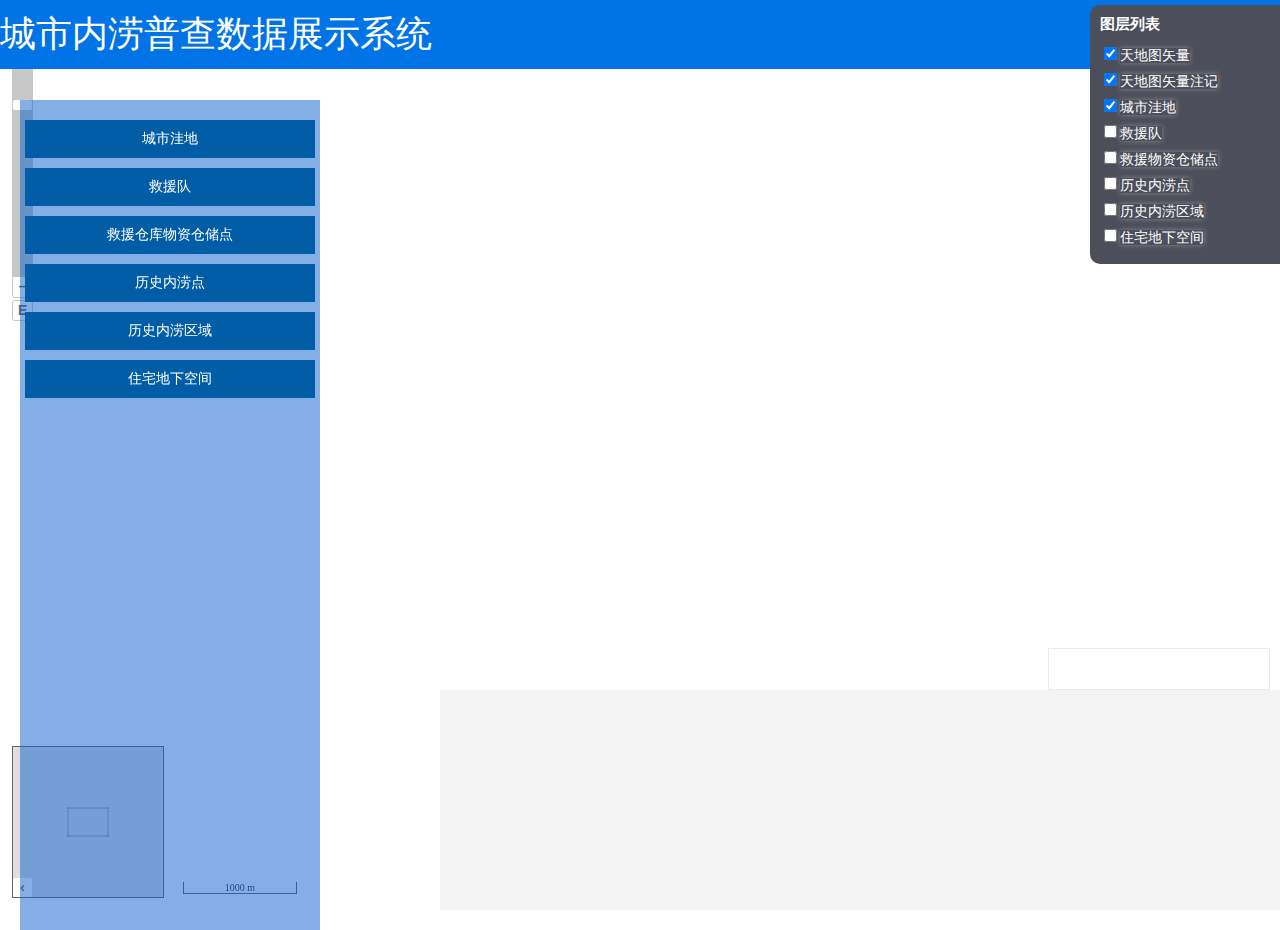
<file: webgisTask/index.html>
<!DOCTYPE html>
<html>
	<head>
		<meta charset="utf-8">
		<title>task</title>
		<script src="package/ol.js"></script>
		<link rel="stylesheet" type="text/css" href="package/ol.css">
		<script src="js/mapUtils.js"></script>
		<script src="js/init.js"></script>
		<!-- <link rel="stylesheet" type="text/css" href="css/styleut.css" /> -->
		<link rel="stylesheet" type="text/css" href="css/map.css" />
	</head>
	<body>
		<div id="map" class="map" style="padding: 5px;">
			<!-- 顶部标题栏 -->
			<div class="map-top" style="text-align: left;">
				城市内涝普查数据展示系统
			</div>

			<!-- 左侧菜单栏 -->
			<div class="map-left">
				<!-- 菜单项 -->
				<div class="map-menu-item" onclick="changeTableInfo(layerArr[0])">城市洼地</div>
				<div class="map-menu-item" onclick="changeTableInfo(layerArr[1])">救援队</div>
				<div class="map-menu-item" onclick="changeTableInfo(layerArr[2])">救援仓库物资仓储点</div>
				<div class="map-menu-item" onclick="changeTableInfo(layerArr[3])">历史内涝点</div>
				<div class="map-menu-item" onclick="changeTableInfo(layerArr[4])">历史内涝区域</div>
				<div class="map-menu-item" onclick="changeTableInfo(layerArr[5])">住宅地下空间</div>
			</div>

			<!-- 右侧列表框 -->
			<div class="map-right">
				<table class="info-table" cellspacing="0" id="table">
					<!-- 表格内容将动态填充 -->
				</table>
			</div>


			<div id="layerControl" class="layerControl">
				<div class="title"><label>图层列表</label>
				</div>
				<ul id="layerTree" class="layerTree">

				</ul>
			</div>

			<!-- 鼠标位置显示 -->
			<div id="mouse-position"></div>
		</div>

		<script>
			var map = mapinit('map') //矢量化地图控件


			function creature(feature) {
				var style = new ol.style.Style({
					image: new ol.style.Icon({
						anchor: [0.5, 60],
						anchorOrigin: 'top-right',
						anchorXUnits: 'fraction',
						anchorYUnits: 'pixels',
						scale: 0.1,
						opacity: 0.75,
						src: 'img/cinema.png'
					}),
					text: new ol.style.Text({
						txetAlign: 'center',
						textBaseline: 'bottom',
						text: feature.get('name'),
						font: '16px 仿宋',
						fill: new ol.style.Fill({
							color: "#aa3300"
						}),
						stroke: new ol.style.Stroke({
							color: "#ffcc33",
							width: 2
						})
					})
				})
				return style;
			}

			var geojsonRescueSource = new ol.source.Vector({
				format: new ol.format.GeoJSON(),
				url: './data/城市洼地.geojson'
			})

			var geojsonRescueLayer = new ol.layer.Vector({
				title: '城市洼地',
				source: geojsonRescueSource,
				style: function(feature) {
					return creature(feature)
				}
			})
			geojsonRescueLayer.setVisible(true)

			map.addLayer(geojsonRescueLayer)	

			var layerArr = [geojsonRescueLayer]
			// 批量添加图层
			// 数据源和标题的数组
			var dataSources = [
				{ url: './data/救援队.geojson', title: '救援队' },
				
				{ url: './data/救援物资仓储点.geojson', title: '救援物资仓储点' },
				{ url: './data/历史内涝点.geojson', title: '历史内涝点' },
				{ url: './data/历史内涝区域.geojson', title: '历史内涝区域' },
				{ url: './data/住宅地下空间.geojson', title: '住宅地下空间' },
				
			];

			dataSources.forEach(function(dataSource) {
				var vectorSource = new ol.source.Vector({
					format: new ol.format.GeoJSON(),
					url: dataSource.url
				});

				var vectorLayer = new ol.layer.Vector({
					title: dataSource.title,
					source: vectorSource,
				
				});
				layerArr.push(vectorLayer)
				vectorLayer.setVisible(false); // 设置为不可见
				map.addLayer(vectorLayer);
			});



			function changeTableInfo(numFeatures) {
				// 先清空表格内容
				let table = document.getElementById('table');
				table.innerHTML = "";

				// 获取图层的数据源
				var source = numFeatures.getSource();

				// 获取数据源中加载的所有要素（features）
				var features = source.getFeatures();

				// 如果没有要素，则返回
				if (features.length === 0) {
					return;
				}

				// 获取第一个要素的属性
				var firstFeatureProperties = features[0].getProperties();

				// 创建表头行
				var thead = document.createElement("thead");
				var thTr = document.createElement("tr");

				// 创建表头单元格并设置内容
				for (var key in firstFeatureProperties) {
					if (firstFeatureProperties.hasOwnProperty(key)) {
						var th = document.createElement('th');
						th.textContent = key;
						thTr.appendChild(th);
					}
				}

				// 将表头行添加到表头中
				thead.appendChild(thTr);

				// 将表头添加到表格中
				table.appendChild(thead);

				// 创建表格内容部分
				var tbody = document.createElement("tbody");

				// 遍历所有要素
				features.forEach(function(feature) {
					// 获取要素的属性数据
					var properties = feature.getProperties();

					// 创建新的行
					var tr = document.createElement("tr");

					// 创建并填充单元格
					for (var key in properties) {
						if (properties.hasOwnProperty(key)) {
							var td = document.createElement("td");
							td.textContent = properties[key];
							tr.appendChild(td);
						}
					}

					// 将行添加到 tbody 中
					tbody.appendChild(tr);
				});

				// 将 tbody 添加到表格中
				table.appendChild(tbody);
			}


			loadLayerControl(map, "layerTree")
		</script>
	</body>
</html>
</file>
<file: webgisTask/package/ol.css>
:root,
:host {
  --ol-background-color: white;
  --ol-accent-background-color: #F5F5F5;
  --ol-subtle-background-color: rgba(128, 128, 128, 0.25);
  --ol-partial-background-color: rgba(255, 255, 255, 0.75);
  --ol-foreground-color: #333333;
  --ol-subtle-foreground-color: #666666;
  --ol-brand-color: #00AAFF;
}

.ol-box {
  box-sizing: border-box;
  border-radius: 2px;
  border: 1.5px solid var(--ol-background-color);
  background-color: var(--ol-partial-background-color);
}

.ol-mouse-position {
  top: 8px;
  right: 8px;
  position: absolute;
}

.ol-scale-line {
  background: var(--ol-partial-background-color);
  border-radius: 4px;
  bottom: 8px;
  left: 8px;
  padding: 2px;
  position: absolute;
}

.ol-scale-line-inner {
  border: 1px solid var(--ol-subtle-foreground-color);
  border-top: none;
  color: var(--ol-foreground-color);
  font-size: 10px;
  text-align: center;
  margin: 1px;
  will-change: contents, width;
  transition: all 0.25s;
}

.ol-scale-bar {
  position: absolute;
  bottom: 8px;
  left: 8px;
}

.ol-scale-bar-inner {
  display: flex;
}

.ol-scale-step-marker {
  width: 1px;
  height: 15px;
  background-color: var(--ol-foreground-color);
  float: right;
  z-index: 10;
}

.ol-scale-step-text {
  position: absolute;
  bottom: -5px;
  font-size: 10px;
  z-index: 11;
  color: var(--ol-foreground-color);
  text-shadow: -1.5px 0 var(--ol-partial-background-color), 0 1.5px var(--ol-partial-background-color), 1.5px 0 var(--ol-partial-background-color), 0 -1.5px var(--ol-partial-background-color);
}

.ol-scale-text {
  position: absolute;
  font-size: 12px;
  text-align: center;
  bottom: 25px;
  color: var(--ol-foreground-color);
  text-shadow: -1.5px 0 var(--ol-partial-background-color), 0 1.5px var(--ol-partial-background-color), 1.5px 0 var(--ol-partial-background-color), 0 -1.5px var(--ol-partial-background-color);
}

.ol-scale-singlebar {
  position: relative;
  height: 10px;
  z-index: 9;
  box-sizing: border-box;
  border: 1px solid var(--ol-foreground-color);
}

.ol-scale-singlebar-even {
  background-color: var(--ol-subtle-foreground-color);
}

.ol-scale-singlebar-odd {
  background-color: var(--ol-background-color);
}

.ol-unsupported {
  display: none;
}

.ol-viewport,
.ol-unselectable {
  -webkit-touch-callout: none;
  -webkit-user-select: none;
  -moz-user-select: none;
  user-select: none;
  -webkit-tap-highlight-color: transparent;
}

.ol-viewport canvas {
  all: unset;
  overflow: hidden;
}

.ol-viewport {
  touch-action: pan-x pan-y;
}

.ol-selectable {
  -webkit-touch-callout: default;
  -webkit-user-select: text;
  -moz-user-select: text;
  user-select: text;
}

.ol-grabbing {
  cursor: -webkit-grabbing;
  cursor: -moz-grabbing;
  cursor: grabbing;
}

.ol-grab {
  cursor: move;
  cursor: -webkit-grab;
  cursor: -moz-grab;
  cursor: grab;
}

.ol-control {
  position: absolute;
  background-color: var(--ol-subtle-background-color);
  border-radius: 4px;
}

.ol-zoom {
  top: .5em;
  left: .5em;
}

.ol-rotate {
  top: .5em;
  right: .5em;
  transition: opacity .25s linear, visibility 0s linear;
}

.ol-rotate.ol-hidden {
  opacity: 0;
  visibility: hidden;
  transition: opacity .25s linear, visibility 0s linear .25s;
}

.ol-zoom-extent {
  top: 4.643em;
  left: .5em;
}

.ol-full-screen {
  right: .5em;
  top: .5em;
}

.ol-control button {
  display: block;
  margin: 1px;
  padding: 0;
  color: var(--ol-subtle-foreground-color);
  font-weight: bold;
  text-decoration: none;
  font-size: inherit;
  text-align: center;
  height: 1.375em;
  width: 1.375em;
  line-height: .4em;
  background-color: var(--ol-background-color);
  border: none;
  border-radius: 2px;
}

.ol-control button::-moz-focus-inner {
  border: none;
  padding: 0;
}

.ol-zoom-extent button {
  line-height: 1.4em;
}

.ol-compass {
  display: block;
  font-weight: normal;
  will-change: transform;
}

.ol-touch .ol-control button {
  font-size: 1.5em;
}

.ol-touch .ol-zoom-extent {
  top: 5.5em;
}

.ol-control button:hover,
.ol-control button:focus {
  text-decoration: none;
  outline: 1px solid var(--ol-subtle-foreground-color);
  color: var(--ol-foreground-color);
}

.ol-zoom .ol-zoom-in {
  border-radius: 2px 2px 0 0;
}

.ol-zoom .ol-zoom-out {
  border-radius: 0 0 2px 2px;
}

.ol-attribution {
  text-align: right;
  bottom: .5em;
  right: .5em;
  max-width: calc(100% - 1.3em);
  display: flex;
  flex-flow: row-reverse;
  align-items: center;
}

.ol-attribution a {
  color: var(--ol-subtle-foreground-color);
  text-decoration: none;
}

.ol-attribution ul {
  margin: 0;
  padding: 1px .5em;
  color: var(--ol-foreground-color);
  text-shadow: 0 0 2px var(--ol-background-color);
  font-size: 12px;
}

.ol-attribution li {
  display: inline;
  list-style: none;
}

.ol-attribution li:not(:last-child):after {
  content: " ";
}

.ol-attribution img {
  max-height: 2em;
  max-width: inherit;
  vertical-align: middle;
}

.ol-attribution button {
  flex-shrink: 0;
}

.ol-attribution.ol-collapsed ul {
  display: none;
}

.ol-attribution:not(.ol-collapsed) {
  background: var(--ol-partial-background-color);
}

.ol-attribution.ol-uncollapsible {
  bottom: 0;
  right: 0;
  border-radius: 4px 0 0;
}

.ol-attribution.ol-uncollapsible img {
  margin-top: -.2em;
  max-height: 1.6em;
}

.ol-attribution.ol-uncollapsible button {
  display: none;
}

.ol-zoomslider {
  top: 4.5em;
  left: .5em;
  height: 200px;
}

.ol-zoomslider button {
  position: relative;
  height: 10px;
}

.ol-touch .ol-zoomslider {
  top: 5.5em;
}

.ol-overviewmap {
  left: 0.5em;
  bottom: 0.5em;
}

.ol-overviewmap.ol-uncollapsible {
  bottom: 0;
  left: 0;
  border-radius: 0 4px 0 0;
}

.ol-overviewmap .ol-overviewmap-map,
.ol-overviewmap button {
  display: block;
}

.ol-overviewmap .ol-overviewmap-map {
  border: 1px solid var(--ol-subtle-foreground-color);
  height: 150px;
  width: 150px;
}

.ol-overviewmap:not(.ol-collapsed) button {
  bottom: 0;
  left: 0;
  position: absolute;
}

.ol-overviewmap.ol-collapsed .ol-overviewmap-map,
.ol-overviewmap.ol-uncollapsible button {
  display: none;
}

.ol-overviewmap:not(.ol-collapsed) {
  background: var(--ol-subtle-background-color);
}

.ol-overviewmap-box {
  border: 1.5px dotted var(--ol-subtle-foreground-color);
}

.ol-overviewmap .ol-overviewmap-box:hover {
  cursor: move;
}
</file>
<file: webgisTask/css/map.css>
#map {
	width: 100%;
	height: 100%;
	position: absolute;
}

#map .ol-zoom-out {
	margin-top: 245px;
}

#map .ol-zoomslider {
	background-color: transparent;
	top: 70px;
	z-index: 999;
}

#map .ol-zoom-extent {
	margin-top: 230px;
}
/* //鹰眼 */
#mouse-position {
	position: absolute;
	background-color: #FFFFFF;
	bottom: 0px;
	right: 2px;
	width: 200px;
	height: 20px;
	z-index: 2000;
}
/* //经纬度 */
.custom-mouse-position {
	color: rgb(0, 0, 0);
	font-size: 16px;
	font-family: "微软雅黑"; 
}
/* //比例尺 */
#map .ol-scale-line {
	left: 175px; 
}

.ToolLib {
	/* /* 圆角半径 */
	border-radius: 3px;
	overflow: hidden;
	width: 100%;
	height: auto;
	box-shadow: 0 0 2px 1px #949292;
	text-align: center;
	z-index: 2001;
	border-color: #66ccff;
	border-bottom: 1px solid #949292;
	margain-top: 2px;
}

.ButtonLib {
	color: #0075c7;
	display: inlinelock;
	padding: 3px 5px;
	margin-top: 4px;
	margin-bottom: 4px;
	margin-left: 4px;
	margin-right: 4px;
	font-size: 12px;
	font-weight: 400;
	line-height: 1.5;
	text-align: center;
	white-space: nowrap;
	vertical-align: middle;
	border: 1px solid transparent;
	border-color: #0075c7;
	border-radius: 3px;
	background-image: none;
	background-color: transparent;

}

.ButtonLib:hover {
	color: white;
	background-color: #0075c7;
}

.layerControl {
	position: absolute;
	min-width: 200px;
	height: auto !important;
	height: 200px;
	min-height: 200px;
	right: 0px;
	top: 5px;
	z-index: 2001;
	color: #FFFFFF;
	background-color: #4C4E5A;
	border-width: 10px;
	padding-bottom: 12px;
	border-radius: 10px;
	border-color: #000 #0000 #000;
}

.layerControl .title {
	font-weight: bold;
	font-size: 15px;
	margin: 10px;
}

.layerTree li {
	list-style: none;
	margin: 5px 10px;
}

.layerItem {
	width: 100px;
	height: 15px;
	box-shadow: 0px 0px 5px #888;
}

/*弹出框样式*/
.ol-popup {
	position: absolute;
	background-color: #EEEEEE;
	padding: 15px;
	border: 1px solid #cccccc;
	bottom: 12px;
	left: -50px;
	min-width: 280px;
}

.ol-popup:after {
	top: 100%;
	border: solid transparent;
	content: " ";
	position: absolute;
	pointer-events: none;
	border-top-color: #EEEEEE;
	border-width: 10px;
	left: 38px;
}

.ol-popup-closer {
	text-decoration: none;
	position: absolute;
	top: 2px;
	right: 8px;
}

body,
html,
div,
ul,
li,
iframe,
p,
img {
	border: none;
	padding: 0;
	margin: 0;
	font-size: 14px;
	font-family: "微软雅黑";
}



/* 顶部标题栏 */
.map-top {
	position: absolute;
	top: 0;
	left: 0;
	width: 100%;
	background-color: #0073e6;
	/* 示例的背景颜色 */
	color: white;
	font-size: 36px;
	text-align: center;
	padding: 10px 0;
	z-index: 99;
}

/* 左侧菜单栏 */
.map-left {
	position: absolute;
	top: 100px;
	left: 20px;
	width: 300px;
	height: calc(100% - 100px);
	background-color: rgba(7, 95, 204, 0.5);
	/* 示例的背景颜色和透明度 */
	z-index: 99;
	display: flex;
	flex-direction: column;
	align-items: center;
	/* 根据需要调整 */
	padding-top: 20px;
}

.map-menu-item {
	margin-bottom: 10px;
	padding: 10px;
	background-color: #005da6;
	/* 示例的菜单项背景颜色 */
	color: white;
	cursor: pointer;
	text-align: center;
	width: 90%;
	/* 根据需要调整 */
}

.map-menu-item:hover {
	background-color: #004c8b;
	/* 悬停时的较深颜色 */
}

/* 右侧列表框 */
.map-right {
	position: absolute;
	/* top: 100px; /* 与左侧菜单栏的顶部对齐 */
	right: 10px;
	bottom: 0px;
	width: 800px;
	/* 根据左侧菜单栏的宽度调整 */
	height: 180px;
	background-color: #f0f0f0;
	/* 示例的背景颜色 */
	z-index: 99;
	overflow: auto;
	padding: 20px;
	opacity: 0.8;
}

/* 表格样式 */
.info-table {
	width: 100%;
	table-layout: fixed;
	border-collapse: collapse;
}

.info-table th,
.info-table td {
	padding: 8px;
	border: 1px solid #ddd;
	/* 示例的边框颜色 */
	text-align: left;
	white-space: nowrap;
	overflow: hidden;
	text-overflow: ellipsis;
}

.info-table th {
	background-color: #f2f2f2;
	/* 示例的表头背景颜色 */
}

/* 鼠标位置显示 */
#mouse-position {
	position: absolute;
	bottom: 220px;
	right: 20px;
	padding: 10px;
	background-color: #fff;
	border: 1px solid #ccc;
	z-index: 999;
	opacity: 0.4;
	text-align: center;
}
</file>
